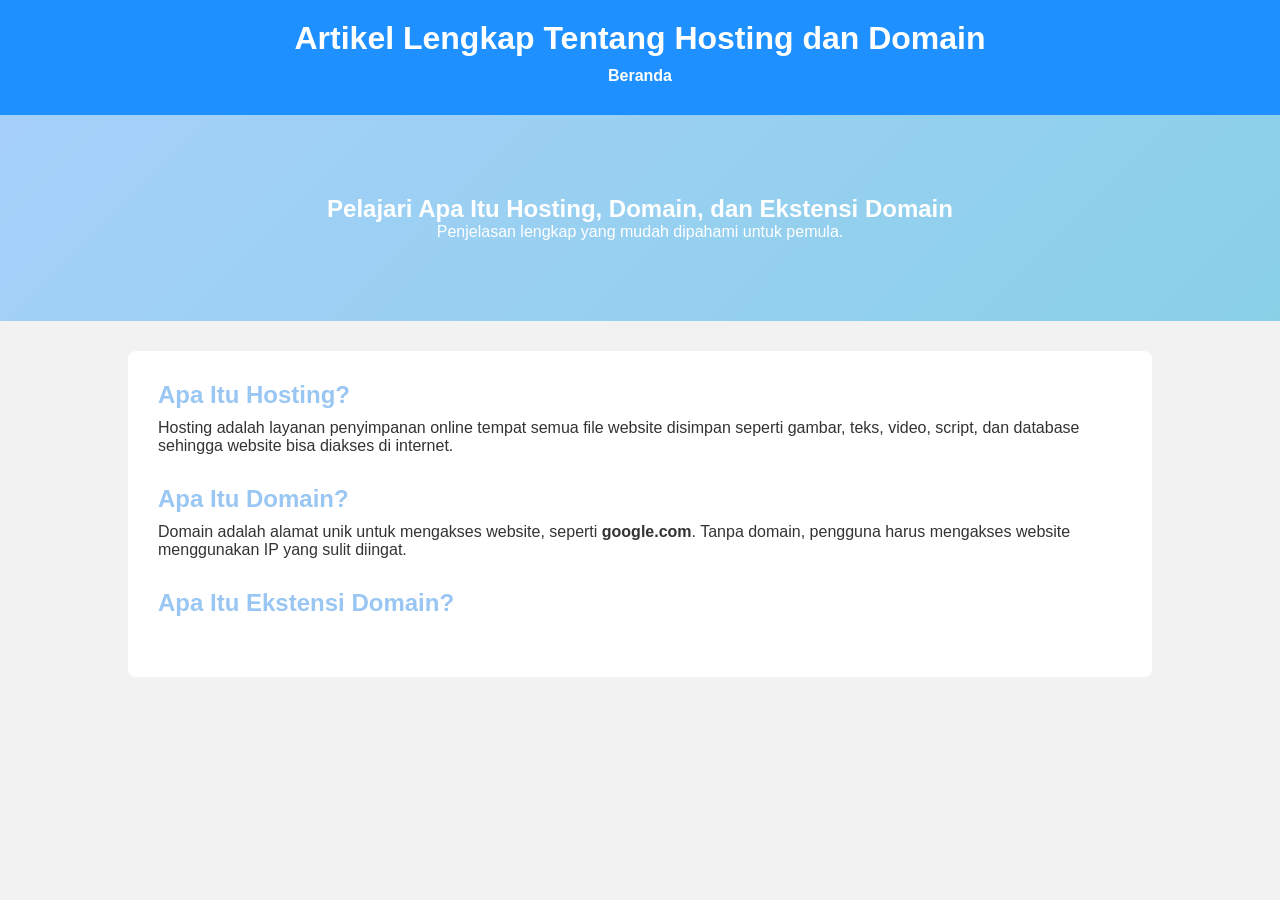
<file: index.html>
<!DOCTYPE html>
<html lang="id">
<head>
    <meta charset="UTF-8">
    <meta name="viewport" content="width=device-width, initial-scale=1.0">
    <title>Artikel Lengkap Tentang Hosting & Domain</title>
    <link rel="stylesheet" href="style.css">
</head>
<body>

<header>
    <h1>Artikel Lengkap Tentang Hosting dan Domain</h1>
    <nav>
        <ul>
            <li><a href="#">Beranda</a></li>
        </ul>
    </nav>
</header>

<section class="hero">
    <h2>Pelajari Apa Itu Hosting, Domain, dan Ekstensi Domain</h2>
    <p>Penjelasan lengkap yang mudah dipahami untuk pemula.</p>
</section>

<main class="content">

    <article>
        <h2>Apa Itu Hosting?</h2>
        <p>
            Hosting adalah layanan penyimpanan online tempat semua file website disimpan seperti gambar,
            teks, video, script, dan database sehingga website bisa diakses di internet.
        </p>
    </article>

    <article>
        <h2>Apa Itu Domain?</h2>
        <p>
            Domain adalah alamat unik untuk mengakses website, seperti <b>google.com</b>. Tanpa domain,
            pengguna harus mengakses website menggunakan IP yang sulit diingat.
        </p>
    </article>

    <article>
        <h2>Apa Itu Ekstensi Domain?</h2>
</file>
<file: style.css>
/* ===== Reset ===== */
* {
    margin: 0;
    padding: 0;
    box-sizing: border-box;
    font-family: Arial, sans-serif;
}

body {
    background: #f2f2f2;
    color: #333;
}

/* ===== Header ===== */
header {
    background: #1E90FF;
    color: #fff;
    padding: 20px;
    text-align: center;
}

nav ul {
    list-style: none;
    padding: 10px 0;
}

nav ul li {
    display: inline-block;
    margin: 0 15px;
}

nav ul li a {
    color: #fff;
    text-decoration: none;
    font-weight: bold;
}

nav ul li a:hover {
    text-decoration: underline;
}

/* ===== Hero Section ===== */
.hero {
    text-align: center;
    padding: 80px 20px;
    background: linear-gradient(135deg, #a6d0fa, #89d0e7);
    color: #fff;
}

.btn {
    display: inline-block;
    margin-top: 20px;
    background: #fff;
    color: #1E90FF;
    padding: 10px 20px;
    border-radius: 5px;
    text-decoration: none;
    font-weight: bold;
}

.btn:hover {
    background: #e4e4e4;
}

/* ===== Content ===== */
.content {
    width: 80%;
    margin: 30px auto;
    background: #fff;
    padding: 30px;
    border-radius: 8px;
}

article {
    margin-bottom: 30px;
}

article h2 {
    color: #99c6f3;
    margin-bottom: 10px;
}

/* ===== Tabel ===== */
table {
    width: 100%;
    border-collapse: collapse;
    margin: 20px 0;
}

table, th, td {
    border: 1px solid #ccc;
}

th {
    background: #a0c9f3;
    color: white;
    padding: 10px;
}

td {
    padding: 10px;
}

/* ===== Footer ===== */
footer {
    text-align: center;
    background: #98c6f5;
    color: white;
    padding: 15px;
    margin-top: 40px;
}
</file>
